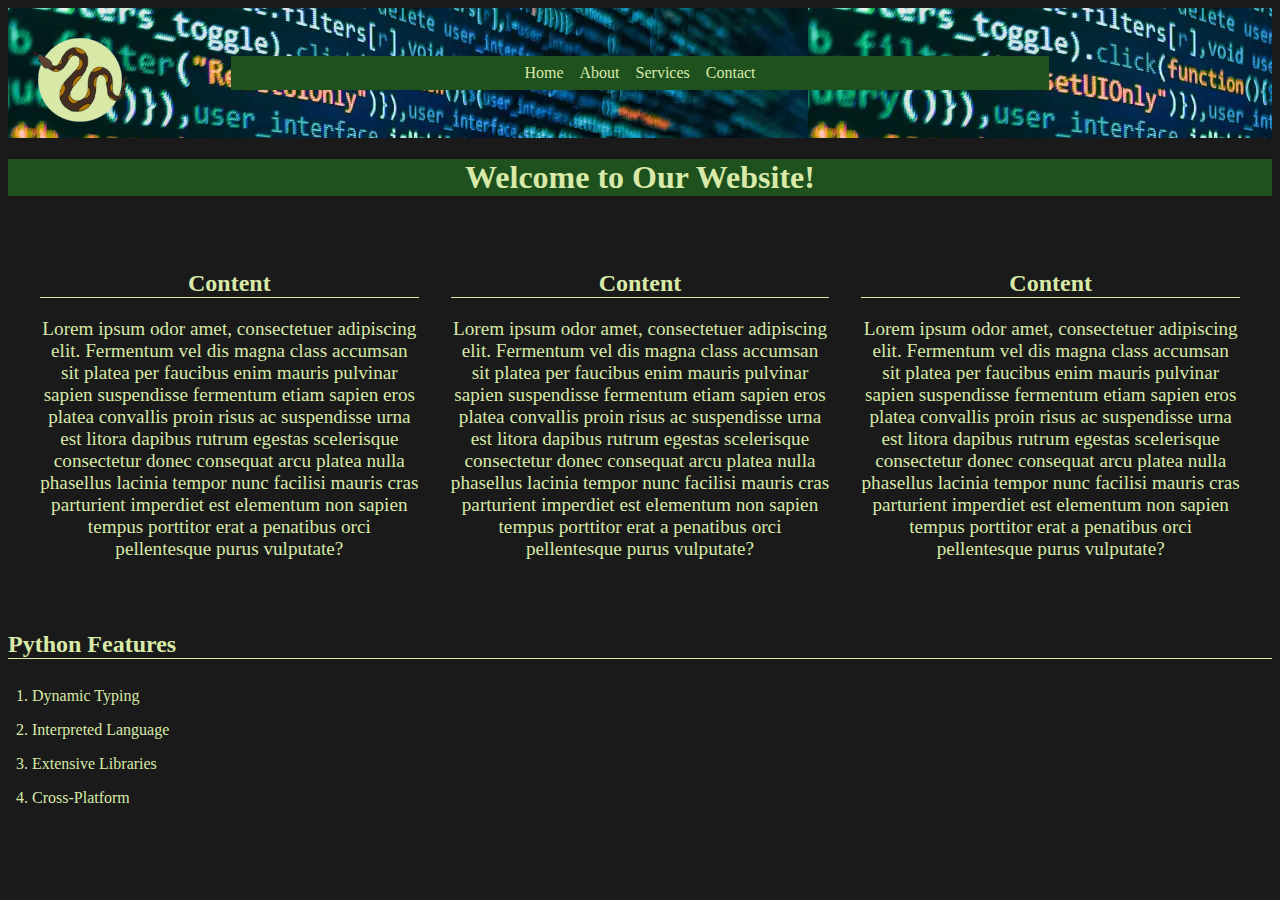
<file: index.html>
<!DOCTYPE html>
<html lang="en">
<head>
    <meta charset="UTF-8">
    <meta name="viewport" content="width=device-width, initial-scale=1.0">
    <link rel="stylesheet" href="styles.css">
    <title>Python Feature Website</title>
   
</head>
<body>

<!-- logo -->
<img src="logo.png" alt="Logo" class="logo">

<header>

    <!--navigation -->
    <nav>
        <a href="index.html">Home</a>
        <a href="#">About</a>
        <a href="#">Services</a>
        <a href="#">Contact</a>
    </nav>
</header>

<!-- Welcome message and main content -->
<div class="background">
    <h1>Welcome to Our Website!</h1>
</div>

<div class="row">

<div class="item">
<h2>Content</h2>
<p>Lorem ipsum odor amet, consectetuer adipiscing elit. Fermentum vel dis magna class accumsan sit platea per faucibus enim mauris pulvinar sapien suspendisse fermentum etiam sapien eros platea convallis proin risus ac suspendisse urna est litora dapibus rutrum egestas scelerisque consectetur donec consequat arcu platea nulla phasellus lacinia tempor nunc facilisi mauris cras parturient imperdiet est elementum non sapien tempus porttitor erat a penatibus orci pellentesque purus vulputate?</p>
</div>


<div class="item">
    <h2>Content</h2>
    <p>Lorem ipsum odor amet, consectetuer adipiscing elit. Fermentum vel dis magna class accumsan sit platea per faucibus enim mauris pulvinar sapien suspendisse fermentum etiam sapien eros platea convallis proin risus ac suspendisse urna est litora dapibus rutrum egestas scelerisque consectetur donec consequat arcu platea nulla phasellus lacinia tempor nunc facilisi mauris cras parturient imperdiet est elementum non sapien tempus porttitor erat a penatibus orci pellentesque purus vulputate?</p>
</div>

<div class="item">
    <h2>Content</h2>
    <p>Lorem ipsum odor amet, consectetuer adipiscing elit. Fermentum vel dis magna class accumsan sit platea per faucibus enim mauris pulvinar sapien suspendisse fermentum etiam sapien eros platea convallis proin risus ac suspendisse urna est litora dapibus rutrum egestas scelerisque consectetur donec consequat arcu platea nulla phasellus lacinia tempor nunc facilisi mauris cras parturient imperdiet est elementum non sapien tempus porttitor erat a penatibus orci pellentesque purus vulputate?</p>
</div>

</div>

<h2>Python Features</h2>

    <div class="feature-links">
        <a href="feature1.html">1. Dynamic Typing</a>
        <a href="feature2.html">2. Interpreted Language</a>
        <a href="feature3.html">3. Extensive Libraries</a>
        <a href="feature4.html">4. Cross-Platform</a>
    </div>

</body>
</html>
</file>
<file: styles.css>
@media (min-width:800px) {

body {
    background-color: rgb(25,26,25);
    color: rgb(216, 233, 168);
}

a {
    font-size: 1rem;
    text-decoration: none;
    color: rgb(216, 233, 168);
    display: flex;
    padding: .5rem
}

.background {
    background-color: rgb(30, 81, 30);
}

nav {
    background-color: rgb(30, 81, 30);
    width: 70%;
    display: flex;
    flex-direction: row;
    justify-content: center;
}

.row {
    display: flex;
    flex-direction: row;
    background-color: none;
    padding: 1rem;
    justify-content: center;
}

.item {
    margin: 1rem;
    background-color: none;
    text-align: center;
}

p {
    font-size: 1.2rem;
}

h2 {
    border-bottom: solid .1rem rgb(216, 233, 168);
}

h1 {
    text-align: center;
}

header {
    background-image: url('background.webp');
    display: flex;
    flex-direction: row;
    justify-content: center;
    padding: 3rem;
}
.logo {
    width: 20rem;
    float: left;
    position: absolute;
    top: -5rem;
    left: -5rem;
}

}

@media (max-width:799px) {
    body {
        background-color: rgb(25,26,25);
        color: rgb(216, 233, 168);
    }
    
    a {
        font-size: 1.5rem;
        text-decoration: none;
        color: rgb(216, 233, 168);
        display: flex;
        padding: .5rem
    }
    
    .background {
        background-color: rgb(30, 81, 30);
    }
    
    nav {
        background-color: rgb(30, 81, 30);
        width: 70%;
        display: flex;
        flex-direction: row;
        justify-content: center;
    }
    
    .row {
        display: flex;
        flex-direction: column;
        background-color: none;
        padding: 1rem;
        justify-content: center;
    }
    
    .item {
        margin: 1rem;
        background-color: none;
        text-align: center;
    }
    
    p {
        font-size: 1.2rem;
    }
    
    h2 {
        border-bottom: solid .1rem rgb(216, 233, 168);
    }
    
    h1 {
        text-align: center;
    }
    
    header {
        background-image: url('background.webp');
        display: flex;
        flex-direction: row;
        justify-content: center;
        padding: 3rem;
    }
    .logo {
        width: 20rem;
        float: left;
        position: absolute;
        top: -5rem;
        left: -5rem;
    }

}
</file>
